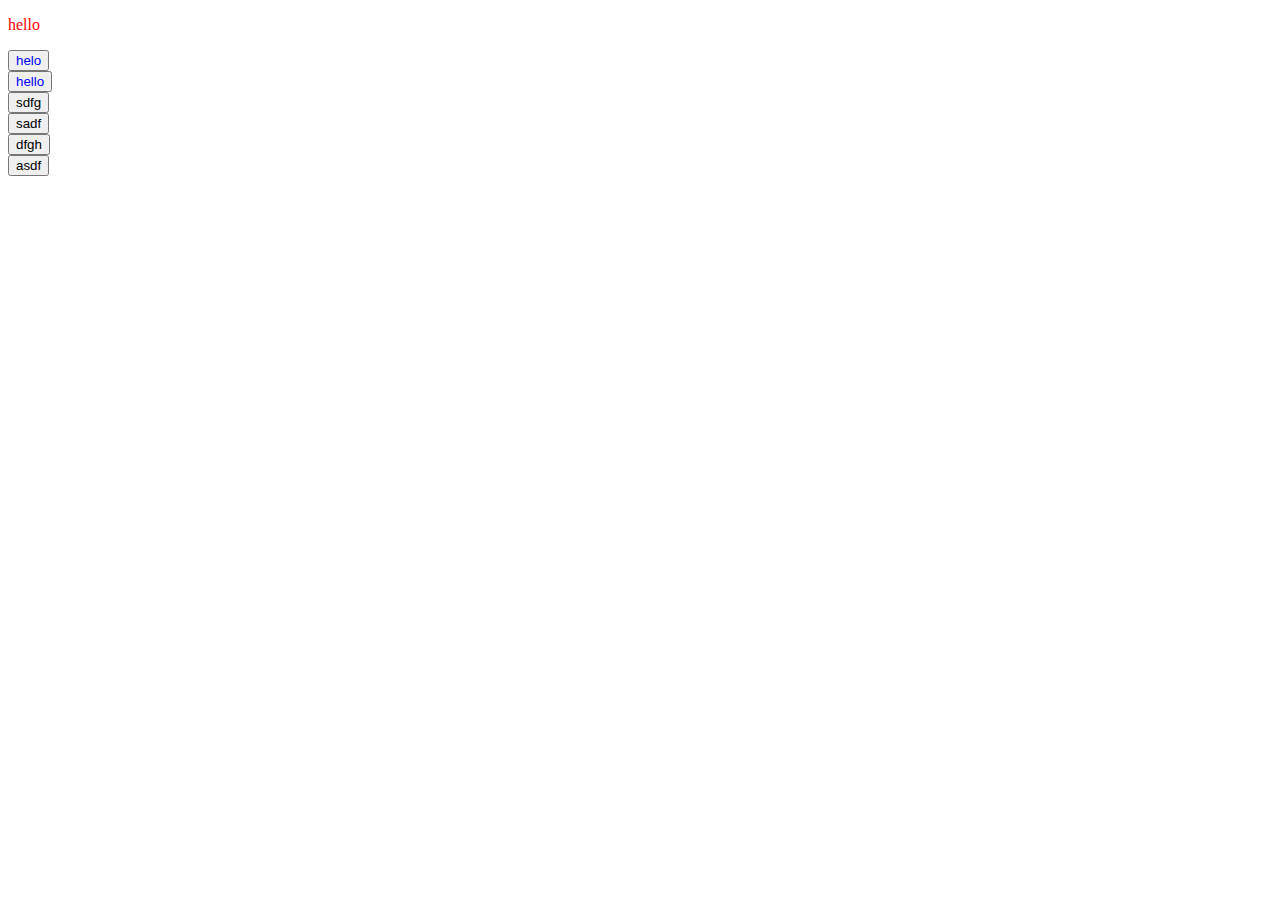
<file: html_files/index.html>
<!DOCTYPE html>

<html lang="en"><head><meta charset="utf-8"/><title>hello</title><link href="styles/styles.css" rel="stylesheet"/></head><body><div id="par1"><p>hello</p></div><div id="helobutton"><a href="html/.!text2.html"><button>helo</button></a></div><div id="hellobutton"><a href="html/.!text2.html"><button>hello</button></a></div><div id="sdfgbutton"><a href="html/.!text2"><button>sdfg</button></a></div><div id="sadfbutton"><a href="html/.!text2"><button>sadf</button></a></div><div id="dfghbutton"><a href="html/dfgh"><button>dfgh</button></a></div><div id="asdfbutton"><a href="asdf"><button>asdf</button></a></div></body></html>
</file>
<file: html_files/styles/styles.css>
#par1 {
    color: blueviolet
    }
#par1 p {
    color: red
    }
#hellobutton button {
    color: blue
    }
#helobutton button {
    color: blue
    }
</file>
